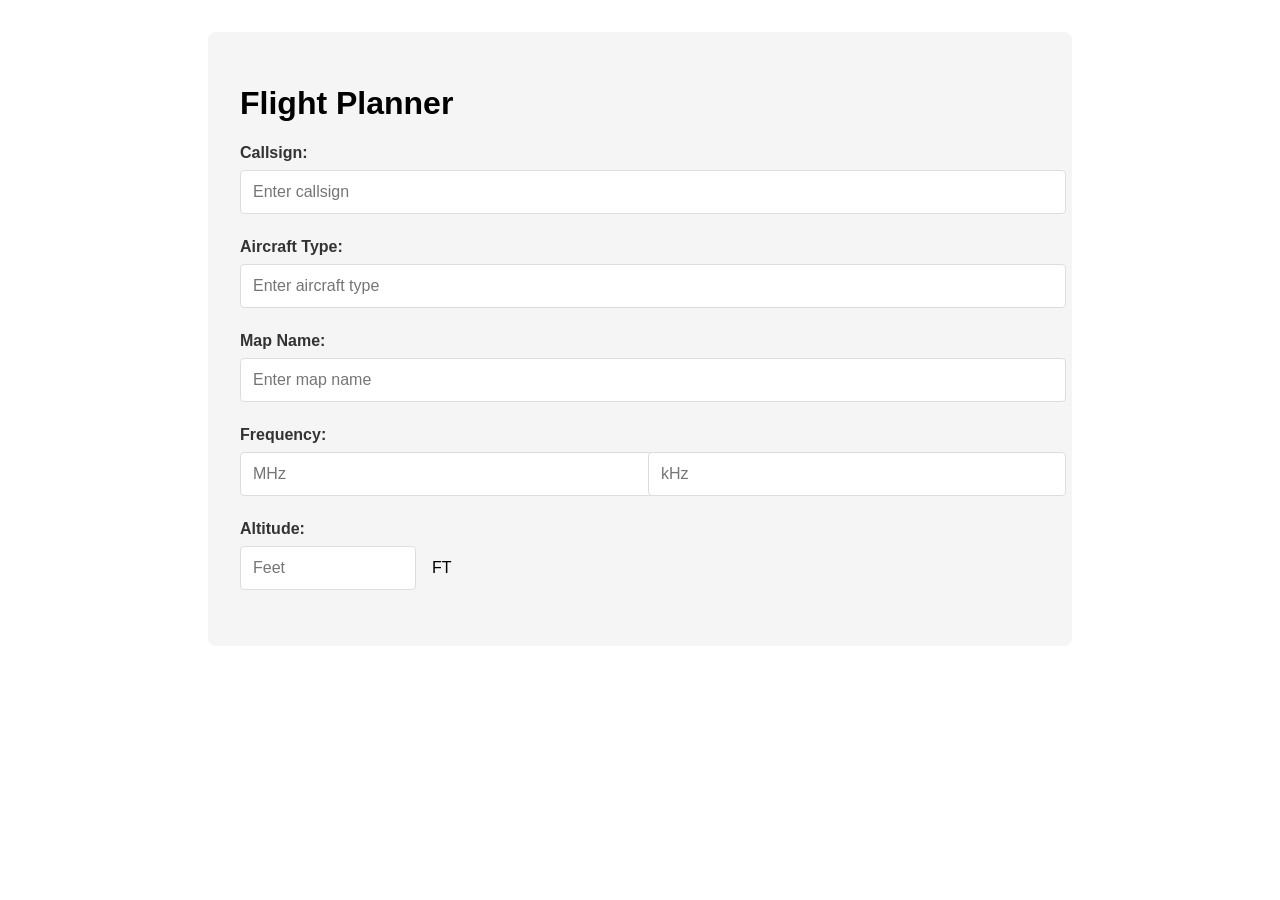
<file: index.html>
<!DOCTYPE html>
<html lang="en">
<head>
    <meta charset="UTF-8">
    <meta name="viewport" content="width=device-width, initial-scale=1.0">
    <title>Flight Planner</title>
    <style>
        .flight-planner {
            max-width: 800px;
            margin: 2rem auto;
            padding: 2rem;
            background-color: #f5f5f5;
            border-radius: 8px;
            font-family: Arial, sans-serif;
        }

        
        .form-group {
            margin-bottom: 1.5rem;
        }

        label {
            display: block;
            margin-bottom: 0.5rem;
            font-weight: bold;
            color: #333;
        }

        input[type="text"],
        input[type="number"] {
            width: 100%;
            padding: 0.75rem;
            border: 1px solid #ddd;
            border-radius: 4px;
            font-size: 1rem;
        }

        .frequency-input {
            display: grid;
            grid-template-columns: repeat(2, 1fr);
            gap: 1rem;
        }

        .altitude-input {
            display: flex;
            align-items: center;
            gap: 1rem;
        }

        .altitude-input input {
            width: 150px;
        }
    </style>
</head>
<body>
    <div class="flight-planner">
        <h1>Flight Planner</h1>
        
        <div class="form-group">
            <label for="callsign">Callsign:</label>
            <input type="text" id="callsign" placeholder="Enter callsign">
        </div>

        <div class="form-group">
            <label for="aircraft-type">Aircraft Type:</label>
            <input type="text" id="aircraft-type" placeholder="Enter aircraft type">
        </div>

        <div class="form-group">
            <label for="map-name">Map Name:</label>
            <input type="text" id="map-name" placeholder="Enter map name">
        </div>

        <div class="form-group">
            <label>Frequency:</label>
            <div class="frequency-input">
                <input type="number" id="freq-mhz" min="100" max="999" placeholder="MHz">
                <input type="number" id="freq-khz" min="0" max="999" placeholder="kHz">
            </div>
        </div>

        <div class="form-group">
            <label>Altitude:</label>
            <div class="altitude-input">
                <input type="number" id="altitude" min="0" max="60000" placeholder="Feet">
                <span>FT</span>
            </div>
        </div>
    </div>
</body>
</html>
</file>
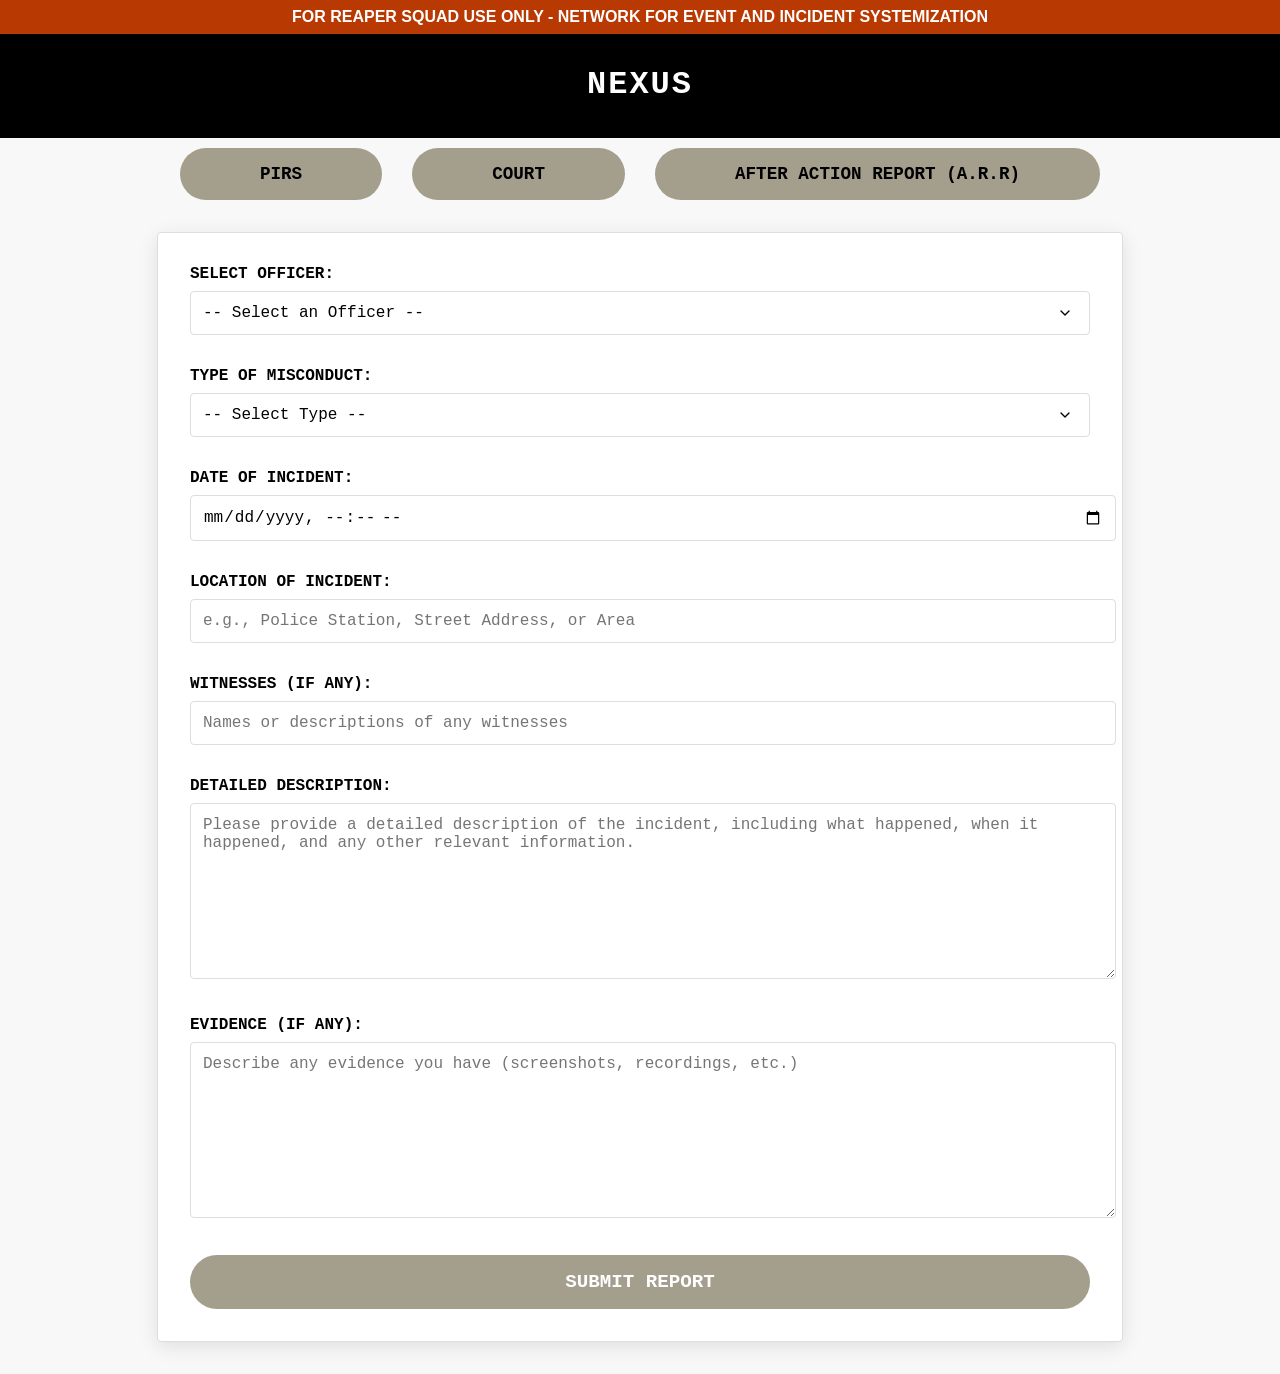
<file: nexus/index.html>
<!DOCTYPE html>
<html lang="en">
<head>
    <meta charset="UTF-8">
    <meta name="viewport" content="width=device-width, initial-scale=1.0">
    <link rel="stylesheet" href="styles.css">
    <title>Military Personnel Report System</title>
</head>
<body>
    <div class="classification-banner">
        FOR REAPER SQUAD USE ONLY - Network for Event and Incident Systemization
    </div>
    <h1 id="title">NEXUS</h1>

    <!-- Navigation Bar -->
    <div class="nav-bar">
        <button id="pirsButton">PIRS</button>
        <button id="courtButton">Court</button>
        <button id="arrButton">After Action Report (A.R.R)</button>
    </div>

    <!-- Personnel Incident Report Form -->
    <div class="form-container" id="complaintFormContainer">
        <form id="complaintForm">
            <div class="form-group">
                <label for="officerSelect">Select Officer:</label>
                <select id="officerSelect" name="officerSelect" required>
                    <option value="">-- Select an Officer --</option>
                </select>
            </div>
            <div class="form-group">
                <label for="misconductType">Type of Misconduct:</label>
                <select id="misconductType" name="misconductType" required>
                    <option value="">-- Select Type --</option>
                    <option value="Excessive Force">Excessive Force</option>
                    <option value="Racial Discrimination">Racial Discrimination</option>
                    <option value="Sexual Misconduct">Sexual Misconduct</option>
                    <option value="Verbal Abuse">Verbal Abuse</option>
                    <option value="Abuse of Power">Abuse of Power</option>
                    <option value="Corruption">Corruption</option>
                    <option value="Negligence">Negligence</option>
                    <option value="other">Other (Specify)</option>
                </select>
                <input type="text" id="otherMisconductType" name="otherMisconductType" 
                       placeholder="Please specify the type of misconduct" 
                       style="display: none;">
            </div>
            <div class="form-group">
                <label for="incidentDate">Date of Incident:</label>
                <input type="datetime-local" id="incidentDate" name="incidentDate" required>
            </div>
            <div class="form-group">
                <label for="location">Location of Incident:</label>
                <input type="text" id="location" name="location" required 
                       placeholder="e.g., Police Station, Street Address, or Area">
            </div>
            <div class="form-group">
                <label for="witnesses">Witnesses (if any):</label>
                <input type="text" id="witnesses" name="witnesses" 
                       placeholder="Names or descriptions of any witnesses">
            </div>
            <div class="form-group">
                <label for="complaint">Detailed Description:</label>
                <textarea id="complaint" name="complaint" required 
                          placeholder="Please provide a detailed description of the incident, including what happened, when it happened, and any other relevant information."></textarea>
            </div>
            <div class="form-group">
                <label for="evidence">Evidence (if any):</label>
                <textarea id="evidence" name="evidence" 
                          placeholder="Describe any evidence you have (screenshots, recordings, etc.)"></textarea>
            </div>

            <!-- Submit Button Wrapper -->
            <div class="submit-btn-wrapper">
                <button type="submit">Submit Report</button>
            </div>
        </form>
    </div>

    <!-- Court Report Form -->
    <div class="form-container" id="courtFormContainer" style="display: none;">
        <form id="courtForm">
            <div class="form-group">
                <label for="courtPlaintiffSelect">Select Plaintiff:</label>
                <select id="courtPlaintiffSelect" name="courtPlaintiffSelect" required>
                    <option value="">-- Select a Plaintiff --</option>
                </select>
            </div>
            <div class="form-group">
                <label for="preferredDefendantSelect">Preferred Defendant:</label>
                <select id="preferredDefendantSelect" name="preferredDefendantSelect" required>
                    <option value="">-- Select a Defendant --</option>
                </select>
            </div>
            <div class="form-group">
                <label for="courtType">Type of Court:</label>
                <select id="courtType" name="courtType" required>
                    <option value="">-- Select Court Type --</option>
                    <option value="Civil">Summary</option>
                    <option value="Criminal">Special</option>
                    <option value="Family">General</option>
                    <option value="Other">Other</option>
                </select>
            </div>
            <div class="form-group">
                <label for="scheduledCourtTime">Scheduled Court Time:</label>
                <input type="datetime-local" id="scheduledCourtTime" name="scheduledCourtTime" required>
            </div>
            <div class="form-group">
                <label for="courtIncidentDate">Date of Incident:</label>
                <input type="datetime-local" id="courtIncidentDate" name="courtIncidentDate" required>
            </div>
            <div class="form-group">
                <label for="courtLocation">Location of Incident:</label>
                <input type="text" id="courtLocation" name="courtLocation" required 
                       placeholder="e.g., Court Address or Area">
            </div>
            <div class="form-group">
                <label for="courtWitnesses">Witnesses (if any):</label>
                <input type="text" id="courtWitnesses" name="courtWitnesses" 
                       placeholder="Names or descriptions of any witnesses">
            </div>
            <div class="form-group">
                <label for="courtDescription">Detailed Description:</label>
                <textarea id="courtDescription" name="courtDescription" required 
                          placeholder="Please provide a detailed description of the incident, including what happened, when it happened, and any other relevant information."></textarea>
            </div>

            <div class="submit-btn-wrapper">
                <button type="submit">Submit Court Report</button>
            </div>
        </form>
    </div>

            <!--ARR After Action Report form-->
            <div class="form-container" id="arrFormContainer" style="display: none;">
        <form id="arrForm">
            <div class="form-group">
                <label for="TrainerSelect">Select Lead Trainer:</label>
                <select id="TrainerSelect" name="TrainerSelect" required>
                    <option value="">-- Select an Trainer --</option>
                </select>
            </div>
            <div class="form-group">
                <label for="arrIncidentType">Type of Event:</label>
                <select id="arrIncidentType" name="arrIncidentType" required>
                    <option value="">-- Select Type --</option>
                    <option value="Basic Training">Basic Training</option>
                    <option value="Training Exercise">Training Exercise</option>
                    <option value="Combat Operation">Combat Operation</option>
                    <option value="Humanitarian Mission">Humanitarian Mission</option>
                    <option value="Other">Other (Specify)</option>
                </select>
                <input type="text" id="arrOtherIncidentType" name="arrOtherIncidentType" 
                       placeholder="Please specify the type of incident" 
                       style="display: none;">
            </div>
            <div class="form-group">
                <label for="arrIncidentDate">Date of Event:</label>
                <input type="datetime-local" id="arrIncidentDate" name="arrIncidentDate" required>
            </div>
            <div class="form-group">
                <label for="arrLocation">Location of Event (Maps):</label>
                <input type="text" id="arrLocation" name="arrLocation" required 
                       placeholder="e.g., Training Ground, Combat Zone, or Area">
            </div>
            <div class="form-group">
                <label for="arrWitnesses">Attending Members</label>
                <input type="text" id="arrWitnesses" name="arrWitnesses" 
                       placeholder="Names of Attending users">
            </div>
            <div class="form-group">
                <label for="arrDescription">Detailed Description:</label>
                <textarea id="arrDescription" name="arrDescription" required 
                          placeholder="Please provide a detailed description of the Event, including what happened, when it happened, and any other relevant information. (Service hours)"></textarea>
            </div>
            <div class="form-group">
                <label for="Outcome">Outcome:</label>
                <textarea id="Outcome" name="Outcome" 
                          placeholder="Describe the outcome of the Event and any issues if any"></textarea>
            </div>
            




            <!-- Submit Button Wrapper -->
            <div class="submit-btn-wrapper">
                <button type="submit">Submit ARR</button>
            </div>
        </form>
    </div>
    

    <script src="script.js"></script>
</body>
</html>
</file>
<file: nexus/styles.css>
* {
    font-family: 'Courier New', 'Courier New', Courier, monospace;
}

:root {
    --background: #f7f7f7cb;      /* Light gray background */
    --primary-bg: #ffffff;      /* White for form backgrounds */
    --primary-text: #000000;     /* Dark gray text */
    --heading-text: #ffffff;     /* Almost black for headers */
    --border-color: #dddddd;     /* Light border color */
    --accent-color: #000000;     /* Muted blue for highlights */
    --button-bg: #A49E8D;        /* Muted blue button color */
    --button-hover-bg: #868275 ;  /* Slightly darker blue for hover */
    --button-disabled-bg: #b4c6e7; /* Disabled button */
    --alert-color: #b93902;      /* Alert red */
    --error-color: #a94442;      /* Error red */
    --border-radius: 4px;        /* Rounded borders */
}

#courtForm {
    display: block;
}

body {
    font-family: 'Arial', sans-serif;
    background-color: var(--background);
    margin: 0;
    padding: 0;
    color: var(--primary-text);
}

#top-bar {
    background-color: #2f2f2f;   /* Dark gray for the top bar */
    color: #ffffff;              /* White text */
    text-align: center;
    padding: 1rem;
    font-size: 1.2rem;
    text-transform: uppercase;
    letter-spacing: 2px;
    font-weight: bold;
}

#subtitle-bar {
    background-color: #ffffff;   /* Dark gray for subtitle */
    color: #ffffff;              /* White text */
    text-align: center;
    padding: 1rem;
    font-size: 1.5rem;
    font-weight: bold;
    text-transform: uppercase;
    letter-spacing: 2px;
}

#title {
    background-color: #000000; /* Dark gray for the main title */
    color: var(--heading-text);
    text-align: center;
    padding: 2rem;
    margin: 0;
    text-transform: uppercase;
    letter-spacing: 2px;
    font-weight: bold;
    border-bottom: 3px solid var(--accent-color);
}

/* Form container */
.form-container {
    max-width: 900px;
    margin: 2rem auto;
    padding: 2rem;
    background-color: var(--primary-bg);
    box-shadow: 0 5px 20px rgba(0, 0, 0, 0.1);
    border-radius: var(--border-radius);
    border: 1px solid var(--border-color);
}

/* Form group */
.form-group {
    margin-bottom: 1.5rem;
    display: block;        /* Ensure form fields remain block-level */
    text-align: left;      /* Keep labels and inputs left-aligned */
}

label {
    display: block;
    margin-bottom: 0.5rem;
    color: var(--primary-text);
    font-weight: bold;
    text-transform: uppercase;
    font-size: 1rem;
}

input[type="text"],
input[type="datetime-local"],
select,
textarea {
    width: 100%;
    padding: 0.75rem;
    margin-bottom: 0.5rem;
    border: 1px solid var(--border-color);
    border-radius: var(--border-radius);
    background-color: var(--primary-bg);
    font-size: 1rem;
    color: var(--primary-text);
    transition: border-color 0.3s;
}

input:focus,
select:focus,
textarea:focus {
    outline: none;
    border-color: var(--accent-color);
    box-shadow: 0 0 5px 3px rgba(76, 106, 146, 0.2);
}

/* Textarea for longer input */
textarea {
    height: 150px;
    resize: vertical;
}

/* Select dropdown styling */
select {
    appearance: none;
    background-image: url("data:image/svg+xml;charset=UTF-8,%3csvg xmlns='http://www.w3.org/2000/svg' viewBox='0 0 24 24' fill='none' stroke='currentColor' stroke-width='2' stroke-linecap='round' stroke-linejoin='round'%3e%3cpolyline points='6 9 12 15 18 9'%3e%3c/polyline%3e%3c/svg%3e");
    background-repeat: no-repeat;
    background-position: right 1rem center;
    background-size: 1em;
}

/* Buttons */
button {
    background-color: var(--button-bg);
    color: rgb(0, 0, 0);
    padding: 1rem 5rem;
    border: none;
    border-radius: var(--border-radius); 
    border-radius: 100vw; 
    cursor: pointer;
    font-size: 1.1rem;
    text-transform: uppercase;
    font-weight: bold;
    transition: background-color 0.3s;
}

#submit {
    display: block;
    margin: 1rem auto;      /* Center the button */
    padding: 1rem 5rem;     /* Adjust padding as needed */
}

.nav-bar {
    display: flex; 
    justify-content: center; 
    align-items: center; 
    margin: 10px 10px; 
    gap: 30px; 
}

/* Button hover state */
button:hover {
    background-color: var(--button-hover-bg);
}

/* Button active state */
button:active {
    background-color: var(--button-bg);
}

/* Disabled state for buttons */
button:disabled {
    background-color: var(--button-disabled-bg);
    cursor: not-allowed;
}

/* Sticky classification banner */
.classification-banner {
    background-color: var(--alert-color);
    font-family:'Gill Sans', 'Gill Sans MT', Calibri, 'Trebuchet MS', sans-serif;
    color: white;
    text-align: center;
    padding: 0.5rem;
    font-weight: bold;
    text-transform: uppercase;
    position: sticky;
    top: 0;
    z-index: 1000;
}

/* Form section borders */
.form-section {
    border: 1px solid var(--border-color);
    padding: 1.5rem;
    margin-bottom: 2rem;
    border-radius: var(--border-radius);
    background-color: var(--primary-bg);
}

/* Required field marker */
.required-field::after {
    content: "*";
    color: var(--alert-color);
    margin-left: 4px;
}

/* Gradient border (if needed) */
.gradient-border {
    position: relative;
    padding: 3px;
    border-radius: 9px;
    margin: 2rem auto;
    max-width: 900px;
}

.gradient-border::before {
    content: '';
    position: absolute;
    top: 0;
    left: 0;
    right: 0;
    bottom: 0;
    border-radius: 8px;
    background: linear-gradient(45deg, #4c6a92, #444444);
    background-size: 300% 300%;
    animation: gradient 15s ease infinite;
    z-index: -1;
}

/* Alert and error messages */
.alert,
.error {
    background-color: var(--alert-color);
    color: white;
    padding: 1rem;
    margin: 1rem 0;
    border-radius: var(--border-radius);
    font-size: 1rem;
    font-weight: bold;
}

.error {
    background-color: var(--error-color);
}

/* Gradient Animation */
@keyframes gradient {
    0% {
        background-position: 0% 50%;
    }
    50% {
        background-position: 100% 50%;
    }
    100% {
        background-position: 0% 50%;
    }
}

button[type="submit"] {
    width: 100%;
    padding: 1rem;
    background-color: var(--button-bg);
    color: var(--heading-text);
    font-size: 1.2rem;
    border-radius: 50px;
    cursor: pointer;
    transition: background-color 0.3s ease;
}

button[type="submit"]:hover {
    background-color: var(--button-hover-bg);
}

button[type="submit"]:disabled {
    background-color: var(--button-disabled-bg);
    cursor: not-allowed;
}

/* Center the submit button */
.submit-btn-wrapper {
    display: flex;
    justify-content: center;
    margin-top: 1rem;
}
</file>
